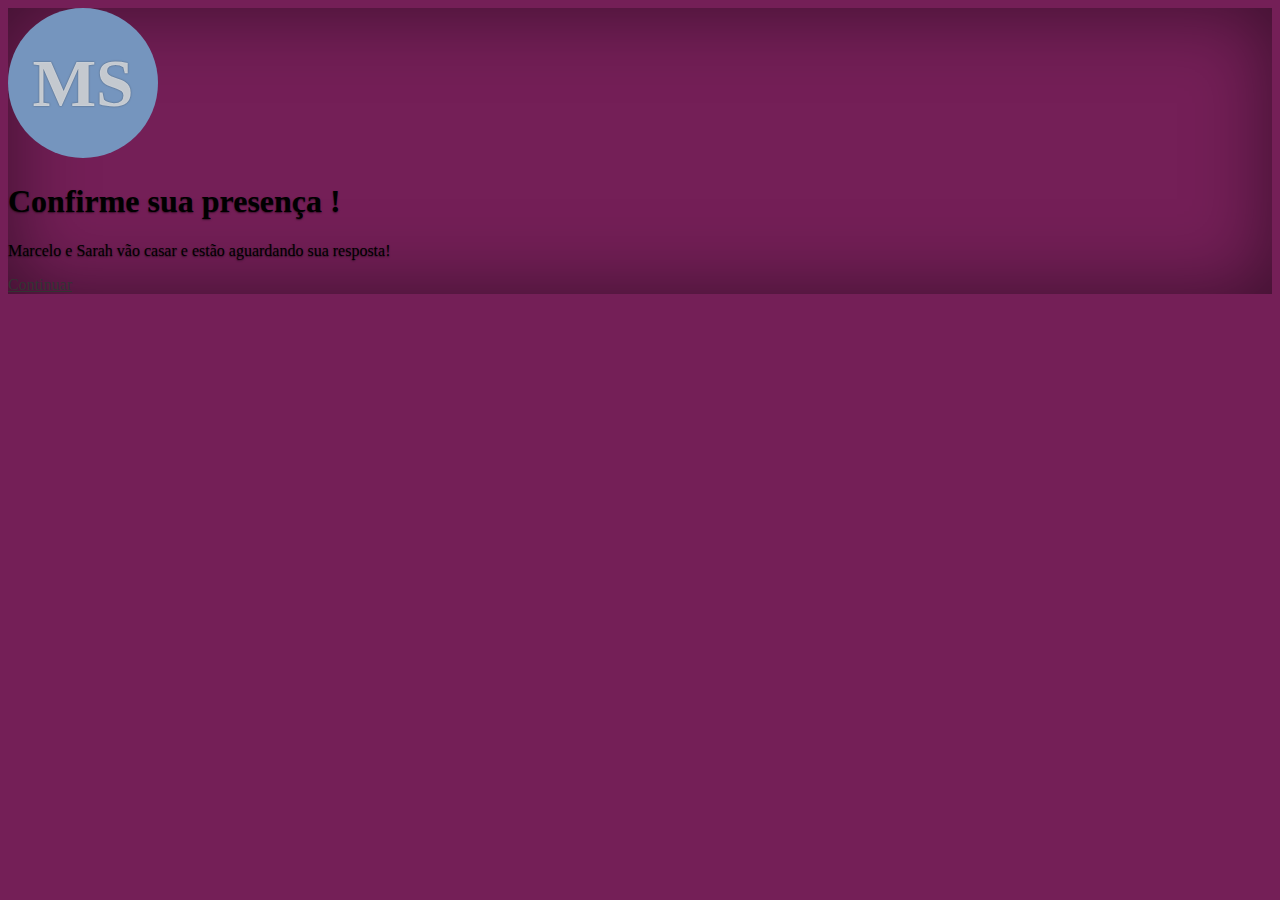
<file: rsvp/index.html>
<!doctype html>
<html lang="pt-br" class="h-100">
  <head>
    <meta charset="utf-8">
    <meta name="viewport" content="width=device-width, initial-scale=1">
    <meta name="description" content="">
    <title>Confirmação de Convite</title>
   

    <!-- Bootstrap core CSS -->
    <link href="https://cdn.jsdelivr.net/npm/bootstrap@5.1.3/dist/css/bootstrap.min.css" rel="stylesheet" integrity="sha384-1BmE4kWBq78iYhFldvKuhfTAU6auU8tT94WrHftjDbrCEXSU1oBoqyl2QvZ6jIW3" crossorigin="anonymous">


    <!-- Favicons -->
    <!-- <link rel="apple-touch-icon" href="/docs/5.1/assets/img/favicons/apple-touch-icon.png" sizes="180x180">
    <link rel="icon" href="/docs/5.1/assets/img/favicons/favicon-32x32.png" sizes="32x32" type="image/png">
    <link rel="icon" href="/docs/5.1/assets/img/favicons/favicon-16x16.png" sizes="16x16" type="image/png">
    <link rel="manifest" href="/docs/5.1/assets/img/favicons/manifest.json">
    <link rel="mask-icon" href="/docs/5.1/assets/img/favicons/safari-pinned-tab.svg" color="#7952b3">
    <link rel="icon" href="/docs/5.1/assets/img/favicons/favicon.ico">
    <meta name="theme-color" content="#7952b3"> -->


    <style>
      /* .bd-placeholder-img {
        font-size: 1.125rem;
        text-anchor: middle;
        -webkit-user-select: none;
        -moz-user-select: none;
        user-select: none;
      }

      @media (min-width: 768px) {
        .bd-placeholder-img-lg {
          font-size: 3.5rem;
        }
      } */
      body{
        background-color: #741f57;
      }
        
    </style>

    
    <!-- Custom styles for this template -->
    <link href="cover.css" rel="stylesheet">
  </head>
  <body class="d-flex h-100 text-center text-white">
    
    <div class="cover-container d-flex w-100 h-100 p-3 mx-auto flex-column">
    <header class="mb-auto">
        <!-- <div>
        <h3 class="float-md-start mb-0">Cover</h3>
        <nav class="nav nav-masthead justify-content-center float-md-end">
            <a class="nav-link active" aria-current="page" href="#">Home</a>
            <a class="nav-link" href="#">Features</a>
            <a class="nav-link" href="#">Contact</a>
        </nav>
        </div> -->
    </header>

    <main class="px-3">
      <svg data-v-21fe438f="" style="border-radius: 100%; background: rgb(117, 149, 190) none repeat scroll 0% 0%; width: 150px; height: 150px;">
        <text x="50%" y="50%" text-anchor="middle" dominant-baseline="central" style="fill: rgba(255, 255, 255, 0.7); font-size: 67.5px; font-weight: 700;"> 
          MS 
        </text>
      </svg>  
      <h1>Confirme sua presença !</h1>
      <p class="lead">
          Marcelo e Sarah vão casar e estão aguardando sua resposta!
      </p>
      <p class="lead">
      <a href="conviteName.html" class="btn btn-lg btn-secondary fw-bold border-white bg-white">Continuar</a>
      </p>
    </main>

    <footer class="mt-auto text-white-50">
        <!-- <p>Cover template for <a href="https://getbootstrap.com/" class="text-white">Bootstrap</a>, by <a href="https://twitter.com/mdo" class="text-white">@mdo</a>.</p> -->
    </footer>
</div>


    
  </body>
</html>
</file>
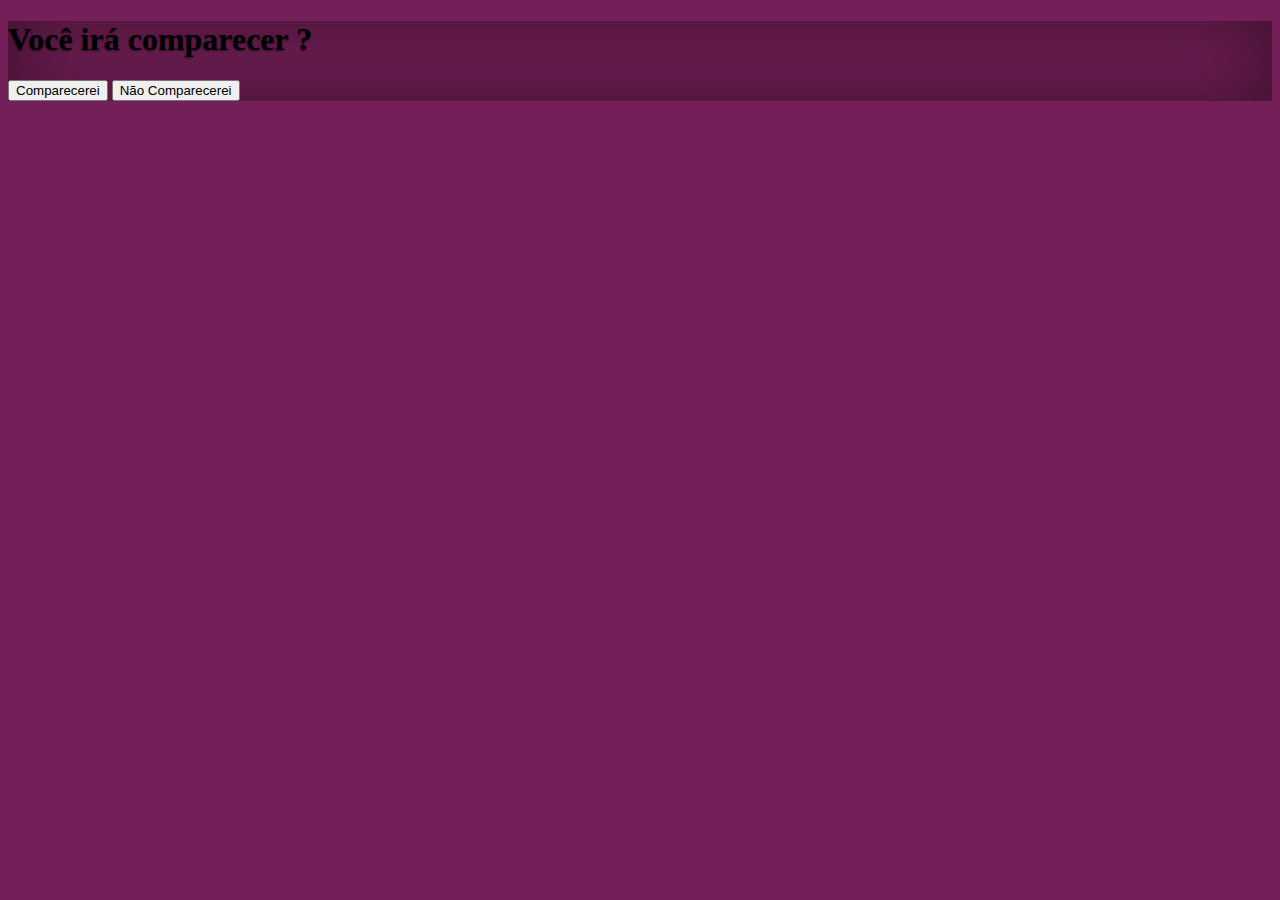
<file: rsvp/confirmacao.html>
<!doctype html>
<html lang="pt-br" class="h-100">
  <head>
    <meta charset="utf-8">
    <meta name="viewport" content="width=device-width, initial-scale=1">
    <meta name="description" content="">
    <title>Confirmação de Convite</title>
   

    <!-- Bootstrap core CSS -->
    <link href="https://cdn.jsdelivr.net/npm/bootstrap@5.1.3/dist/css/bootstrap.min.css" rel="stylesheet" integrity="sha384-1BmE4kWBq78iYhFldvKuhfTAU6auU8tT94WrHftjDbrCEXSU1oBoqyl2QvZ6jIW3" crossorigin="anonymous">


    <!-- Favicons -->
    <!-- <link rel="apple-touch-icon" href="/docs/5.1/assets/img/favicons/apple-touch-icon.png" sizes="180x180">
    <link rel="icon" href="/docs/5.1/assets/img/favicons/favicon-32x32.png" sizes="32x32" type="image/png">
    <link rel="icon" href="/docs/5.1/assets/img/favicons/favicon-16x16.png" sizes="16x16" type="image/png">
    <link rel="manifest" href="/docs/5.1/assets/img/favicons/manifest.json">
    <link rel="mask-icon" href="/docs/5.1/assets/img/favicons/safari-pinned-tab.svg" color="#7952b3">
    <link rel="icon" href="/docs/5.1/assets/img/favicons/favicon.ico">
    <meta name="theme-color" content="#7952b3"> -->


    <style>
      /* .bd-placeholder-img {
        font-size: 1.125rem;
        text-anchor: middle;
        -webkit-user-select: none;
        -moz-user-select: none;
        user-select: none;
      }

      @media (min-width: 768px) {
        .bd-placeholder-img-lg {
          font-size: 3.5rem;
        }
      } */
      body{
        background-color: #741f57;
      }
        
    </style>

    
    <!-- Custom styles for this template -->
    <link href="cover.css" rel="stylesheet">
    <link rel="stylesheet" href="estilo.css">
  </head>
  <body class="d-flex h-100 text-center text-white">
    
    <div class="cover-container d-flex w-100 h-100 p-3 mx-auto flex-column">
    <header class="mb-auto">
        <!-- <div>
        <h3 class="float-md-start mb-0">Cover</h3>
        <nav class="nav nav-masthead justify-content-center float-md-end">
            <a class="nav-link active" aria-current="page" href="#">Home</a>
            <a class="nav-link" href="#">Features</a>
            <a class="nav-link" href="#">Contact</a>
        </nav>
        </div> -->
    </header>

    <main class="px-3">        
        <h1>Você irá comparecer ?</h1>
        <p class="lead">
            <div class="form-group mx-sm-3 mb-2">
               <button class="btn btn-lg btn-success">Comparecerei</button>
               <button class="btn btn-lg btn-danger">Não Comparecerei</button>
            </div>            
        </p>
        <p class="lead">
        <!-- <a href="#" class="btn btn-lg btn-secondary fw-bold border-white bg-white">Continuar</a> -->
        </p>
    </main>

    <footer class="mt-auto text-white-50">
        <!-- <p>Cover template for <a href="https://getbootstrap.com/" class="text-white">Bootstrap</a>, by <a href="https://twitter.com/mdo" class="text-white">@mdo</a>.</p> -->
    </footer>
</div>


    
  </body>
</html>
</file>
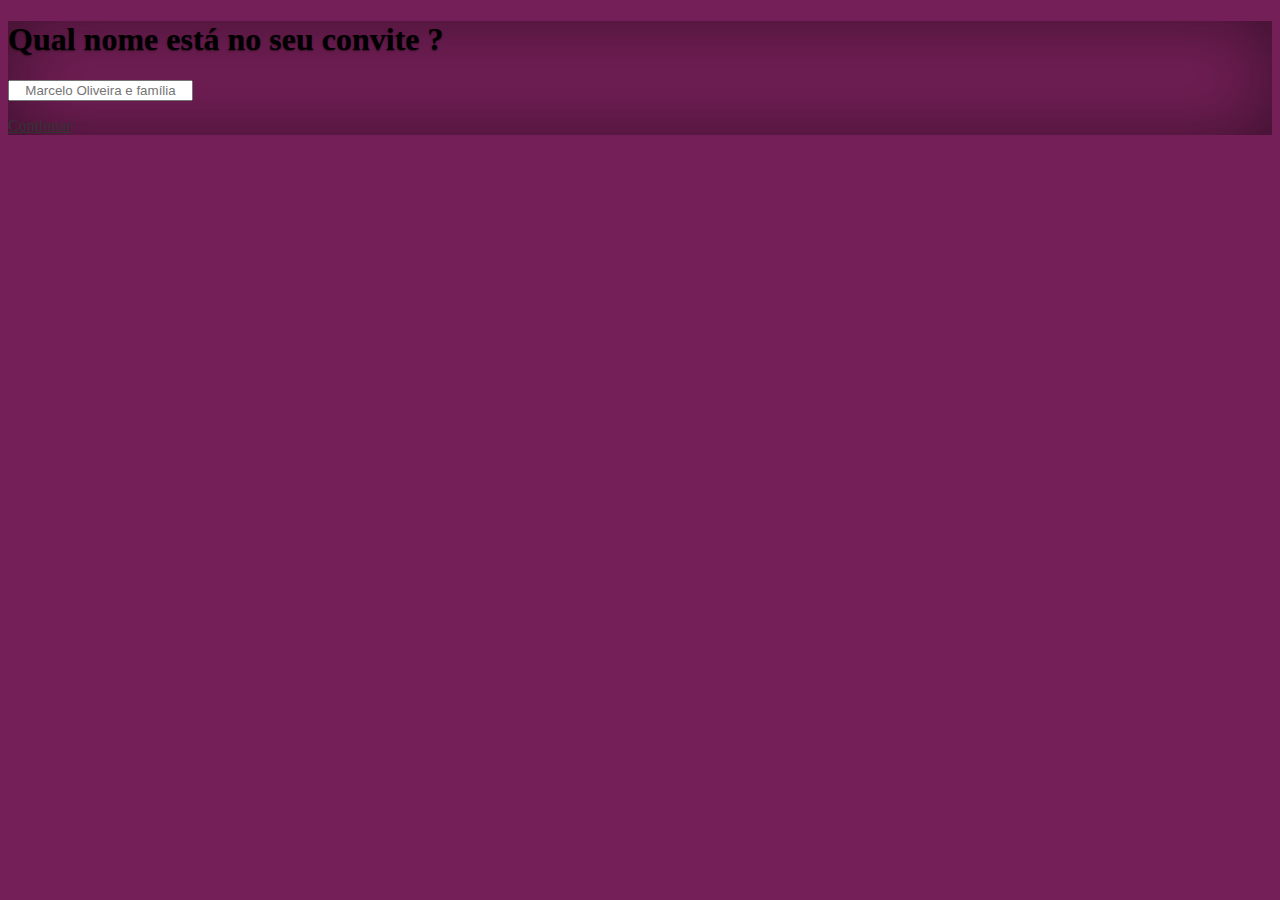
<file: rsvp/conviteName.html>
<!doctype html>
<html lang="pt-br" class="h-100">
  <head>
    <meta charset="utf-8">
    <meta name="viewport" content="width=device-width, initial-scale=1">
    <meta name="description" content="">
    <title>Confirmação de Convite</title>
   

    <!-- Bootstrap core CSS -->
    <link href="https://cdn.jsdelivr.net/npm/bootstrap@5.1.3/dist/css/bootstrap.min.css" rel="stylesheet" integrity="sha384-1BmE4kWBq78iYhFldvKuhfTAU6auU8tT94WrHftjDbrCEXSU1oBoqyl2QvZ6jIW3" crossorigin="anonymous">


    <style>
      /* .bd-placeholder-img {
        font-size: 1.125rem;
        text-anchor: middle;
        -webkit-user-select: none;
        -moz-user-select: none;
        user-select: none;
      }

      @media (min-width: 768px) {
        .bd-placeholder-img-lg {
          font-size: 3.5rem;
        }
      } */
      body{
        background-color: #741f57;
      }
        
    </style>

    
    <!-- Custom styles for this template -->
    <link href="cover.css" rel="stylesheet">
    <link rel="stylesheet" href="estilo.css">
  </head>
  <body class="d-flex h-100 text-center text-white">
    
    <div class="cover-container d-flex w-100 h-100 p-3 mx-auto flex-column">
    <header class="mb-auto">       
    </header>

    <main class="px-3">        
        <h1>Qual nome está no seu convite ?</h1>
        <p class="lead">
            <!-- <div class="form-group mx-sm-3 mb-2"> -->
                <input type="text" placeholder="Marcelo Oliveira e família" class="form-control form-control-lg">
            <!-- </div> -->
        </p>
        <p class="lead">
        <a href="confirmacao.html" class="btn btn-lg btn-secondary fw-bold border-white bg-white">Continuar</a>
        </p>
    </main>

    <footer class="mt-auto text-white-50">
        <!-- <p>Cover template for <a href="https://getbootstrap.com/" class="text-white">Bootstrap</a>, by <a href="https://twitter.com/mdo" class="text-white">@mdo</a>.</p> -->
    </footer>
</div>


    
  </body>
</html>
</file>
<file: rsvp/cover.css>
/*
 * Globals
 */


/* Custom default button */
.btn-secondary,
.btn-secondary:hover,
.btn-secondary:focus {
  color: #333;
  text-shadow: none; /* Prevent inheritance from `body` */
}


/*
 * Base structure
 */

body {
  text-shadow: 0 .05rem .1rem rgba(0, 0, 0, .5);
  box-shadow: inset 0 0 5rem rgba(0, 0, 0, .5);
}

.cover-container {
  max-width: 42em;
}


/*
 * Header
 */

.nav-masthead .nav-link {
  padding: .25rem 0;
  font-weight: 700;
  color: rgba(255, 255, 255, .5);
  background-color: transparent;
  border-bottom: .25rem solid transparent;
}

.nav-masthead .nav-link:hover,
.nav-masthead .nav-link:focus {
  border-bottom-color: rgba(255, 255, 255, .25);
}

.nav-masthead .nav-link + .nav-link {
  margin-left: 1rem;
}

.nav-masthead .active {
  color: #fff;
  border-bottom-color: #fff;
}
</file>
<file: rsvp/estilo.css>
.form-control{
    text-align: center;
    
}
</file>
